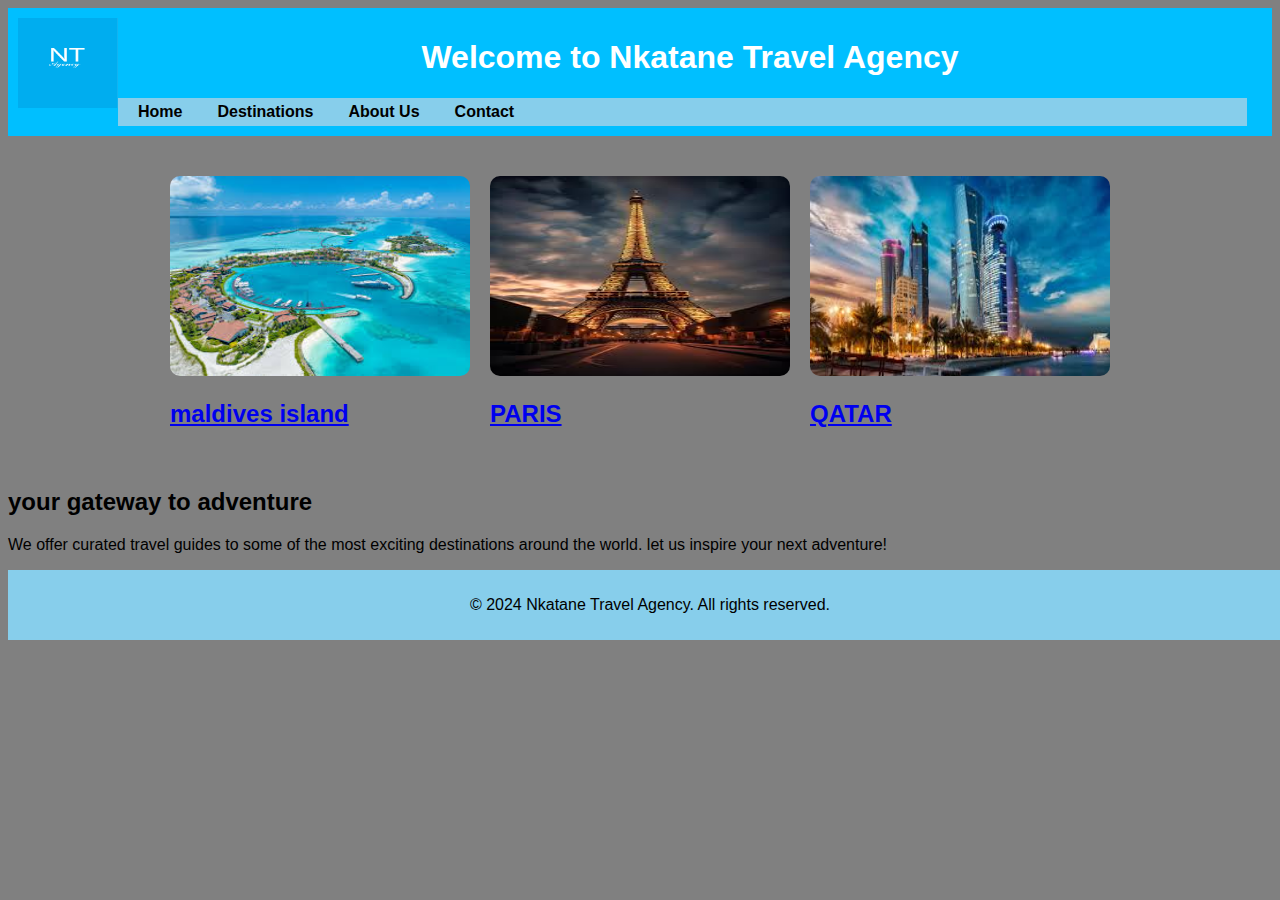
<file: index.html>
<!DOCTYPE html> 
<html lang="en">
<head>
    <meta charset="UTF-8">
    <meta name="viewport" content="width=device-width, initial-scale=1.0">
    <link rel="stylesheet" href="styles.css">
    <title>Travel Destinations</title>
</head>
<body>
    <!--header and Navication-->
    <header>
        <img src="LOGO.jpg" height="90" width="100" align="left">
        <h1>Welcome to Nkatane Travel Agency</h1>
        <nav>
            <ul>
                <li><a href="index.html">Home</a></li>
                <li><a href="destinations.html">Destinations</a></li>
                <li><a href="about.html">About Us</a></li>
                <li><a href="contact.html">Contact</a></li>
            </ul>
        </nav>
    </header>
    <!--Image Carousel-->
    <section class="carousel">
        <div class="carousel-item">
            <img src="maldives1.jfif" alt="maldives">
            <h2><a href="https://youtu.be/Z755vZBf9oM">maldives island</a></h2>
        </div>
        <div class="carousel-item">
            <img src="Paris1.jfif" alt="Paris">
            <h2><a href="https://youtu.be/REDVbTQxMXo">PARIS</a></h2>
        </div>
        <div class="carousel-item">
            <img src="Qatar1.jfif" alt="Qatar">
            <h2><a href="https://youtu.be/z6KxBS34mPg">QATAR</a></h2>
        </div>
    </section>
    
    <!--welcome massage-->
    <section class="Welcome-massage">
        <h2>your gateway to adventure</h2>
        <p>We offer curated travel guides to some of the most exciting destinations around the world. let us inspire your next adventure!</p>
    </section>
    <footer>
        <p>&copy; 2024 Nkatane Travel Agency. All rights reserved.</p>
    </footer>
</body>
</html>
</file>
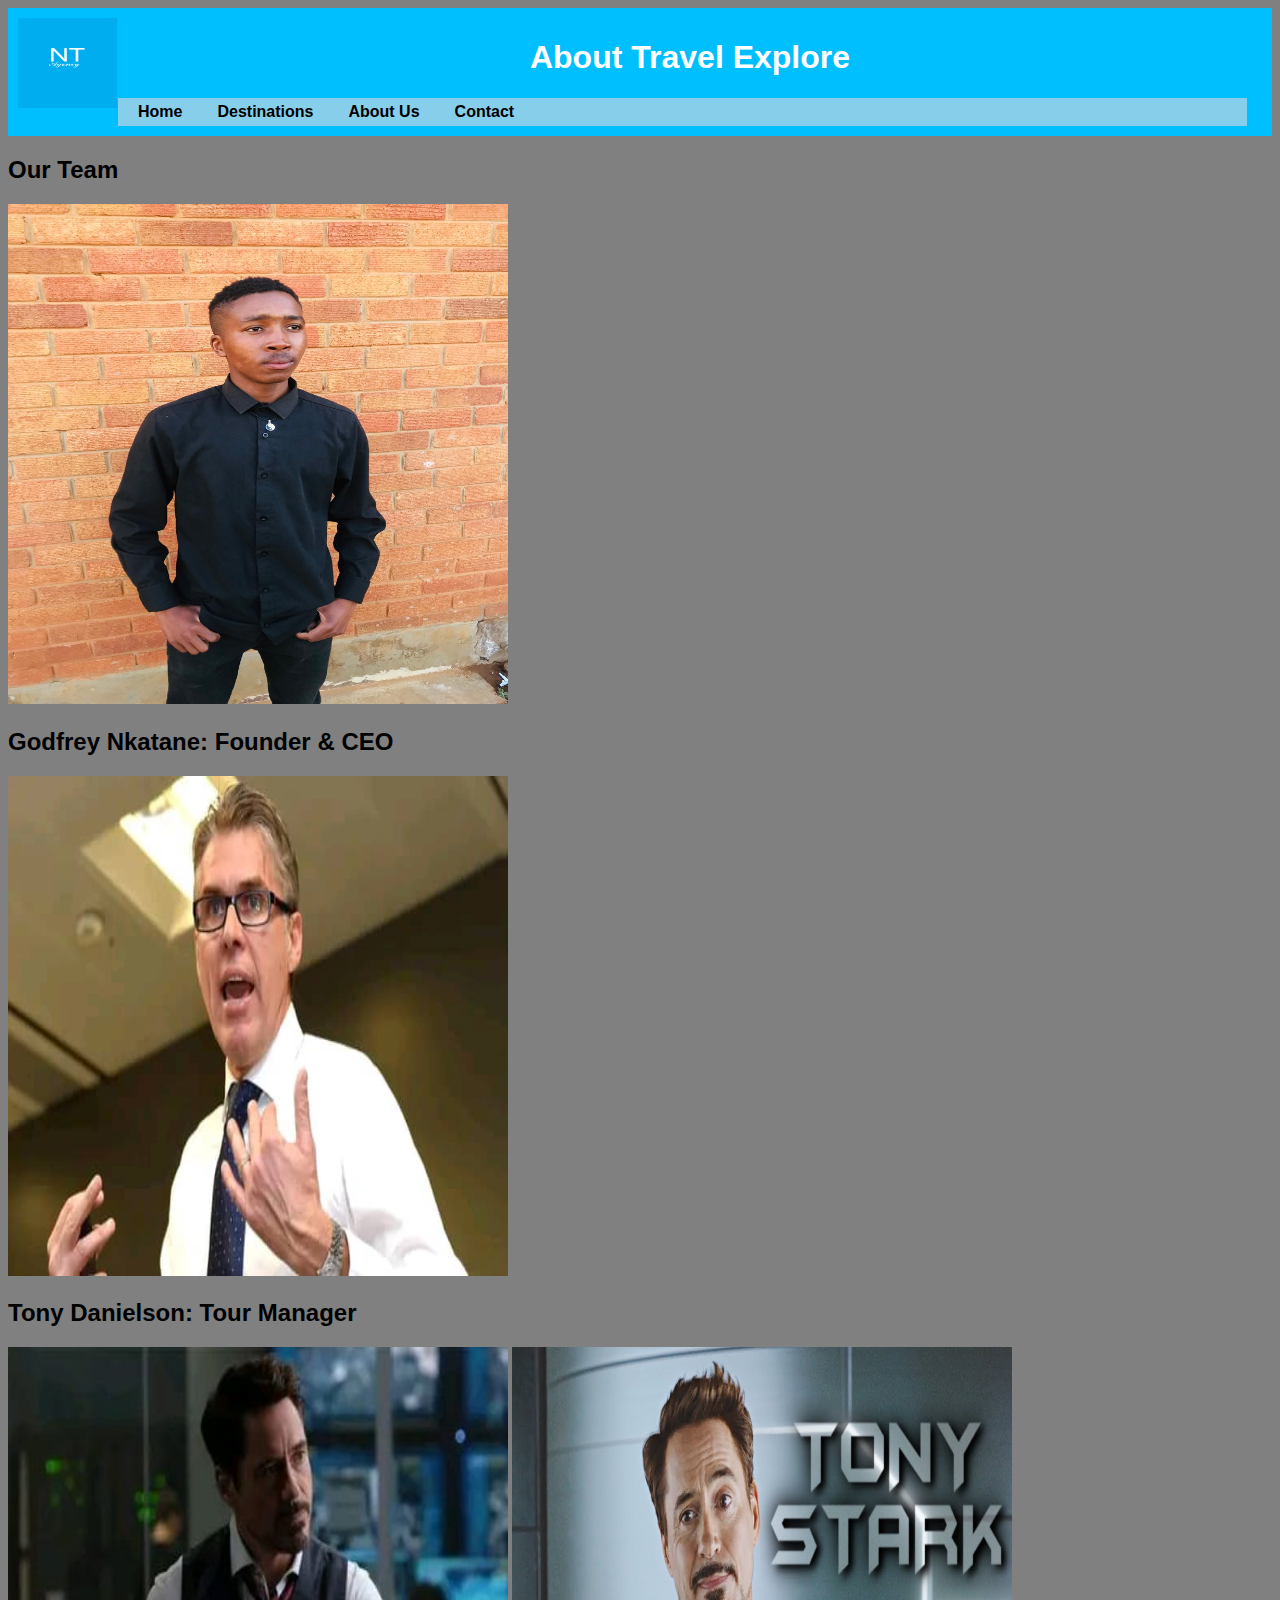
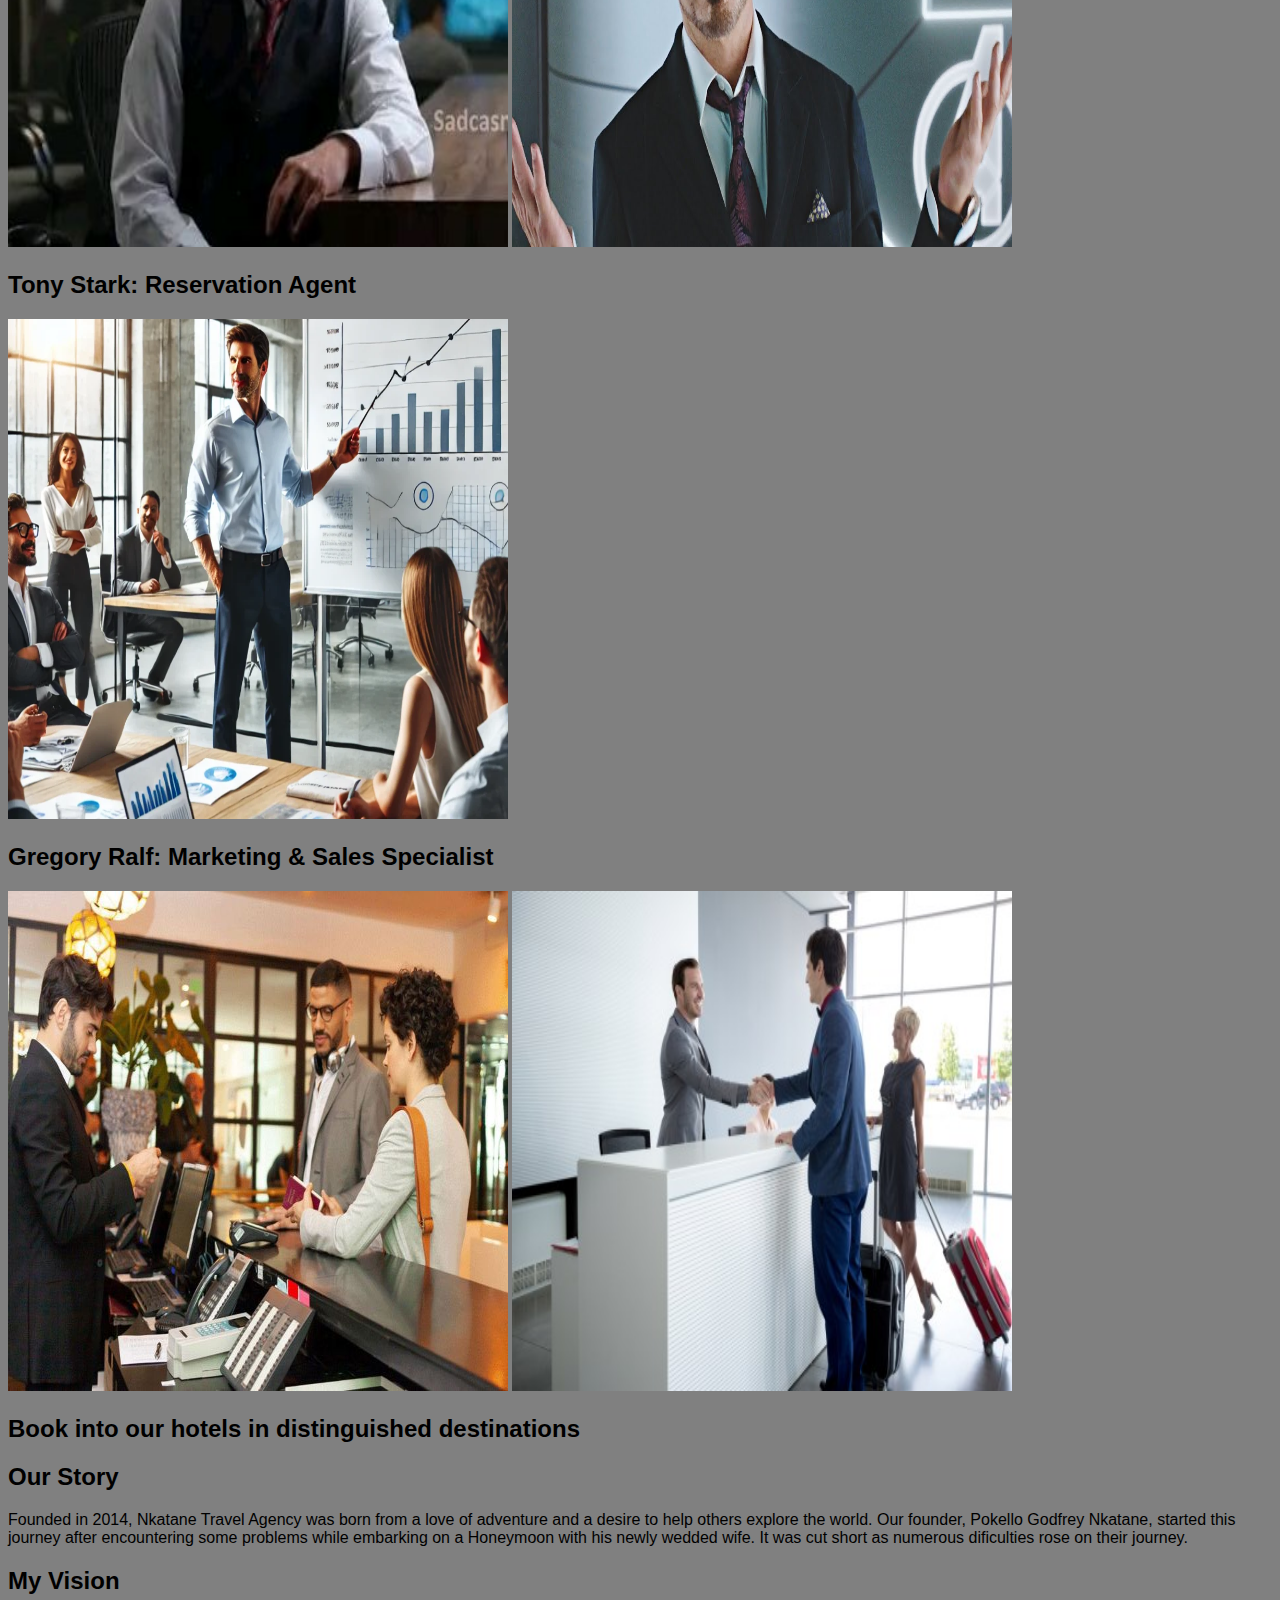
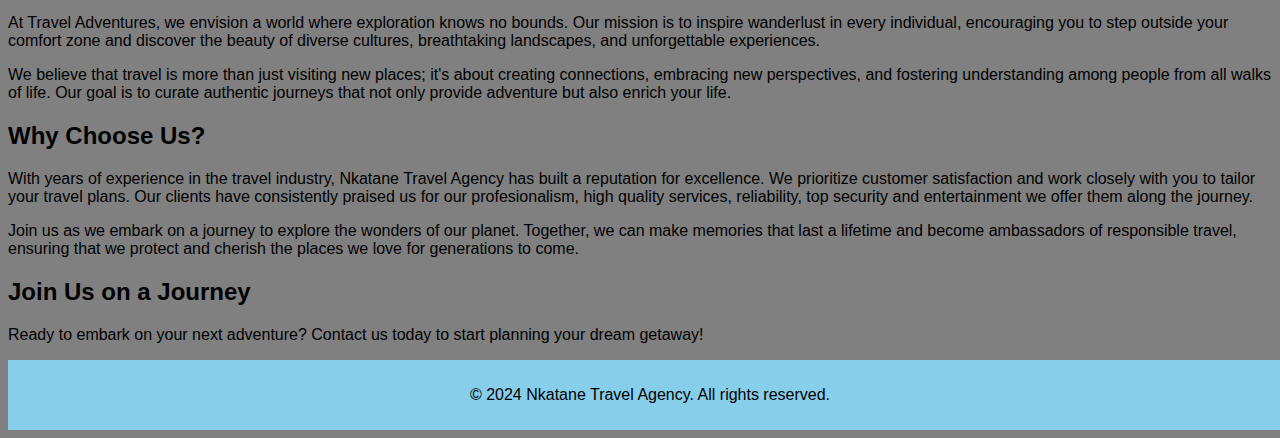
<file: about.html>
<!DOCTYPE html>
<html lang="en">
<head>
    <meta charset="UTF-8">
    <meta name="viewport" content="width=device-width, initial-scale=1.0">
    <link rel="stylesheet" href="styles.css">
    <title>About Us</title>
</head>
<body>
    <header>
        <img src="LOGO.jpg" height="90" width="100" align="left">
        <h1>About Travel Explore</h1>
        <nav>
            <ul>
                <li><a href="index.html">Home</a></li>
                <li><a href="destinations.html">Destinations</a></li>
                <li><a href="about.html">About Us</a></li>
                <li><a href="contact.html">Contact</a></li>
            </ul>
        </nav>
    </header>
    <h2>Our Team</h2> 
    <div class="destination">
        <img src="Godfrey.jpg" alt=""  height="500" width="500">
        <h2><strong>Godfrey Nkatane: </strong>Founder & CEO</h2>
        <img src="Jonny.jpg" alt="Jonny"  height="500" width="500"> 
        <h2><strong>Tony Danielson: </strong> Tour Manager</h2>
        <img src="Tony.jpg" alt="Tony"  height="500" width="500">
        <img src="maxresdefault.jpg" alt="Tony" height="500" width="500">
        <h2><strong>Tony Stark: </strong> Reservation Agent</h2>
        <img src="Male-CAE-Adding-Value-960x720.webp" alt="" height="500" width="500">
        <h2><strong>Gregory Ralf: </strong> Marketing & Sales Specialist</h2>
    </div>
    <img src="can-you-negotiate-hotel-prices.jpg" alt="" height="500" width="500">
    <img src="hrs-corporate-hotel-negotiated-rate-audit.jpg" alt="" height="500" width="500">
    <h2>Book into our hotels in distinguished destinations</h2>

        <!--About Us Content -->
        <h2>Our Story</h2>
            <p>Founded in 2014, Nkatane Travel Agency was born from a love of adventure and a desire to help others explore the world. Our founder, Pokello Godfrey Nkatane, started this journey after encountering some problems while embarking on a Honeymoon with his newly wedded wife. It was cut short as numerous dificulties rose on their journey.</p>

        <h2>My Vision</h2>
        <p> At Travel Adventures, we envision a world where exploration knows no bounds. Our mission is to inspire wanderlust in every individual, encouraging you to step outside your comfort zone and discover the beauty of diverse cultures, breathtaking landscapes, and unforgettable experiences.</p>
        <p> We believe that travel is more than just visiting new places; it's about creating connections, embracing new perspectives, and fostering understanding among people from all walks of life. Our goal is to curate authentic journeys that not only provide adventure but also enrich your life.</p>

        <h2>Why Choose Us?</h2>
            <p>With years of experience in the travel industry, Nkatane Travel Agency has built a reputation for excellence. We prioritize customer satisfaction and work closely with you to tailor your travel plans. Our clients have consistently praised us for our profesionalism, high quality services, reliability,  top security and entertainment we offer them along the journey.</p>
            <p>Join us as we embark on a journey to explore the wonders of our planet. Together, we can make memories that last a lifetime and become ambassadors of responsible travel, ensuring that we protect and cherish the places we love for generations to come.</p>

        <h2>Join Us on a Journey</h2>
            <p>Ready to embark on your next adventure? Contact us today to start planning your dream getaway!</p>

    </section>

    <footer>
        <p>&copy; 2024 Nkatane Travel Agency. All rights reserved.</p>
    </footer>
</body>
</html>
</file>
<file: styles.css>
body {
    font-family: 'Arial', sans-serif;
    background-color: grey;
    background-size: cover;
}

header {
    background-color: deepskyblue;
    color: white;
    padding: 10px;
    text-align: center;
}

nav ul {
    list-style-type: none;
    padding: 5px;
    display: flex;
    gap: 5px;
    margin: 0 15px;
    background-color: skyblue;
}   

nav a {
    color: black;
    text-decoration: none;
    margin: 0 15px;
    font-weight: bold;
}

nav a:hover {
    color: blue;
}

.carousel {
    display: flex;
    margin: 30px;
    overflow: hidden;
    position: relative;
    align-items: center;
    justify-content: center;
}

.carousel-inner{
    display: flex;
    transition: transform 2s auto;
}

.carousel-item {
    margin: 10px;
    transition: transform 0.3s;
}

.carousel-item img {
    width: 300px;
    height: 200px;
    border-radius: 10px;
}

.carousel-item:hover {
    transform: scale(1.05);
   
}

footer {
    text-align: center;
    padding: 10px;
    background-color: skyblue;
    color: black;
    position: relative;
    bottom: 0;
    width: 100%;
}
.contact-form {
    padding: 40px;
}

form {
    display: flex;
    flex-direction: column;
}

label {
    margin-bottom: 60px;
}

input, textarea {
    margin-bottom: 15px;
    padding: 10px;
    border: 1px solid #ccc;
    border-radius: 5px;
}

button {
    background-color: red;
    color: white;
    padding: 10px;
    width: 100%;
    text-align: center;
    border: none;
    border-radius: 5px;
    cursor: pointer;
    transition: background-color 0.3s;
}

button:hover {
    background-color: blue;
}

/* Responsive design */
@media (max-width: 768px) {
    .carousel-item, .destination {
        width: 90px;
}  

.destinations {
    display: flex;
    flex-wrap: wrap;
    justify-content: space-around;
    padding: 20px;
}

.destination {
    border: 1px solid #ccc;
    margin: 10px;
    width: 30%;
    background-color: white;
    border-radius: 10px;
    transition: transform 0.3s;
}


.destination:hover {
    transform: scale(3.05);
}

.video {
    margin-top: 20px;
    text-align: left;
}
/* form heading */
.contact-container h2 {
    text-align: center;
    color: #333;
    margin-bottom: 100px;
}
.destination-grid {
    display: grid;
    grid-template-columns: repeat(auto-fit, minmax(300px, 1fr));
    gap: 20px;
    padding: 20px;
}
.logo {
    width: 5%;
    height: 10;
    display: inline;
    margin: 5px auto;  

}
</file>
